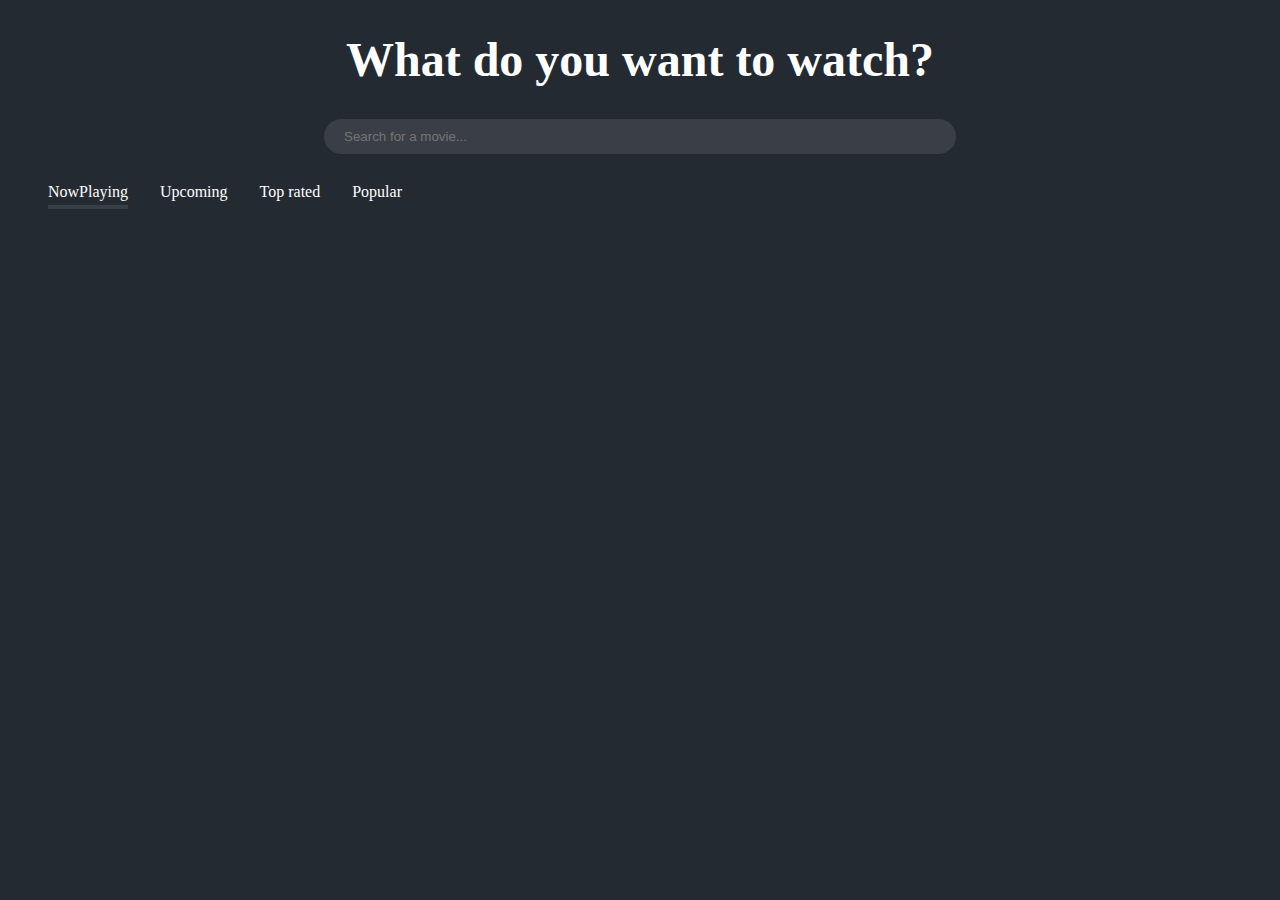
<file: index.html>
<!DOCTYPE html>
<html lang="en">
<head>
    <meta charset="UTF-8">
    <meta name="viewport" content="width=device-width, initial-scale=1.0">
    <title>Home</title>
    <link rel="stylesheet" href="https://cdnjs.cloudflare.com/ajax/libs/font-awesome/6.4.2/css/all.min.css" integrity="sha512-z3gLpd7yknf1YoNbCzqRKc4qyor8gaKU1qmn+CShxbuBusANI9QpRohGBreCFkKxLhei6S9CQXFEbbKuqLg0DA==" crossorigin="anonymous" referrerpolicy="no-referrer" />
    <link rel="stylesheet" href="./assets/css/style.css">
    <script src="https://code.jquery.com/jquery-3.6.0.min.js"></script>
</head>
<body>
    <h1>What do you want to watch?</h1>
    <form id="searchForm" action="movielist.html" method="get">
        <input type="text" placeholder="Search for a movie..." name="query" id="searchBar" class="searchBarStyle">
    </form>
    <div id="movie"></div>

    <div class="movieListed">
        <ul>
            <li><a href="#">NowPlaying</a></li>
            <li><a href="#">Upcoming</a></li>
            <li><a href="#">Top rated</a></li>
            <li><a href="#">Popular</a></li>
        </ul>
    </div>

    <div id="randomMovie"></div>
    <div id="movieRandom"></div>

    <div id="whitelistButtonContainer">
        <button id="whitelistButton"><i class="fa-solid fa-bookmark"></i></button>
    </div>
    
    <script src="./assets/js/whiteListPage.js"></script>
    <script src="./assets/js/search.js"></script>
    <script src="./assets/js/populerMovie.js"></script>
    <script src="./assets/js/randomMovie.js"></script>
    <script src="./assets//js/movieRandom.js"></script>
</body>
</html>
</file>
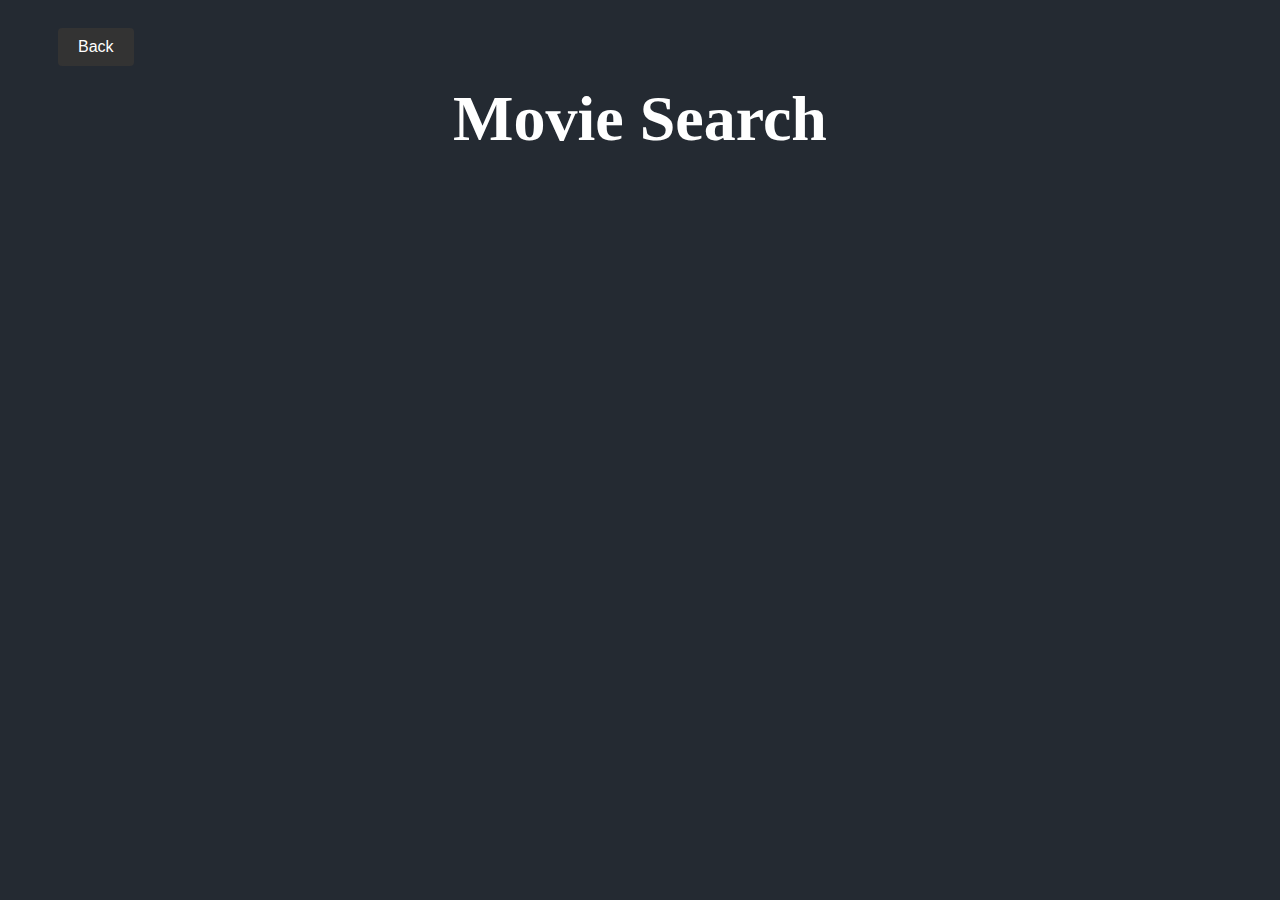
<file: movielist.html>
<!DOCTYPE html>
<html lang="en">
<head>
    <meta charset="UTF-8">
    <meta name="viewport" content="width=device-width, initial-scale=1.0">
    <title>MovieList</title>
    <link rel="stylesheet" href="https://cdnjs.cloudflare.com/ajax/libs/font-awesome/6.4.2/css/all.min.css" integrity="sha512-z3gLpd7yknf1YoNbCzqRKc4qyor8gaKU1qmn+CShxbuBusANI9QpRohGBreCFkKxLhei6S9CQXFEbbKuqLg0DA==" crossorigin="anonymous" referrerpolicy="no-referrer" />
    <link rel="stylesheet" href="./assets/css/movielist.css">
    <script src="https://code.jquery.com/jquery-3.6.0.min.js"></script>
</head>
<body>
    <button id="backButton" class="back-button">Back</button>
    <h2>Movie Search</h2>
    <div id="movieList"></div>
    
    <script src="./assets/js/movieList.js"></script>
</body>
</html>
</file>
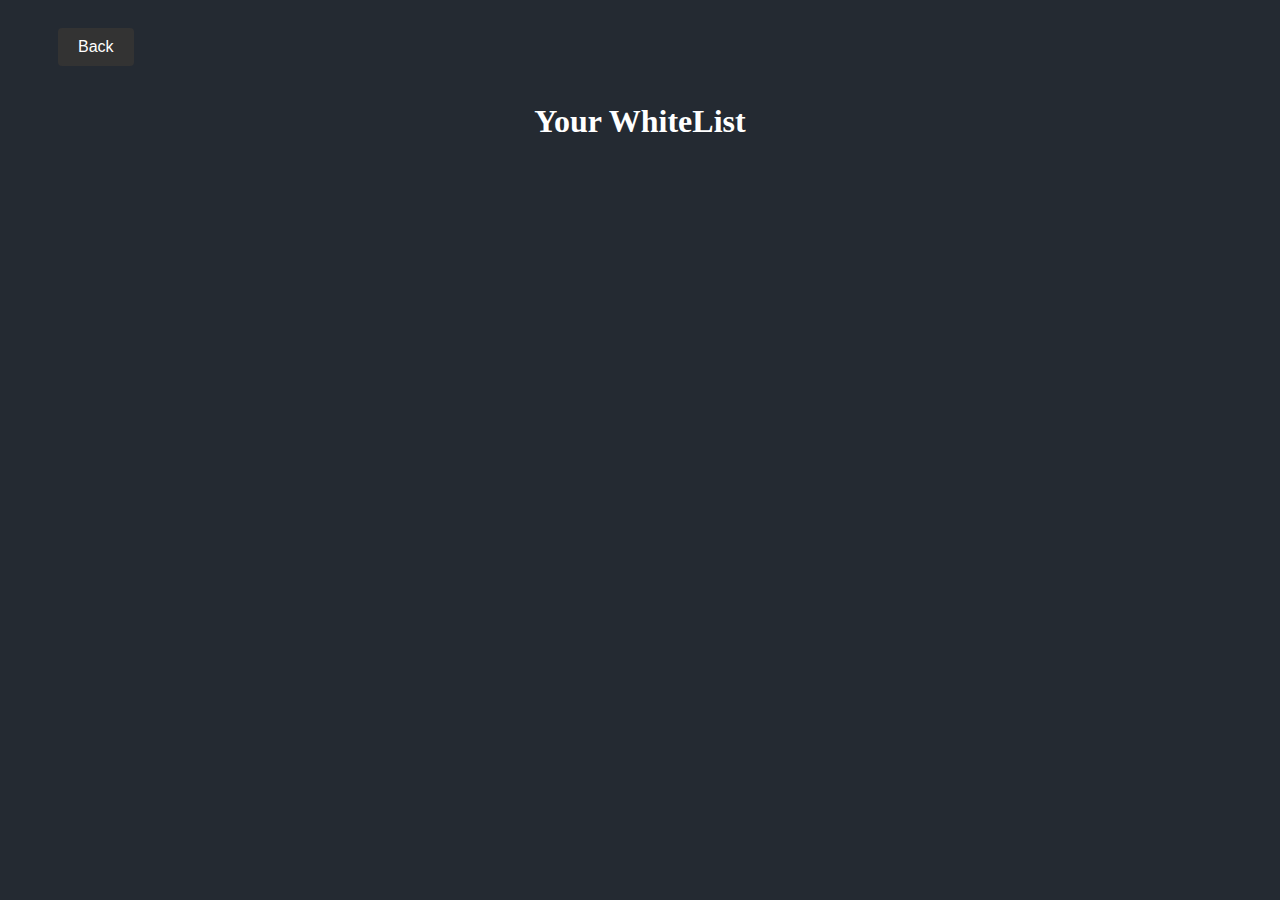
<file: whiteListPage.html>
<!DOCTYPE html>
<html lang="en">
<head>
    <meta charset="UTF-8">
    <meta name="viewport" content="width=device-width, initial-scale=1.0">
    <title>WhiteList Page</title>
    <link rel="stylesheet" href="./assets/css/whiteListPage.css">
    <script src="https://code.jquery.com/jquery-3.6.0.min.js"></script>
</head>
<body>
    <button id="backButton" class="back-button">Back</button>
    <h1>Your WhiteList</h1>

    <div id="whitelist"></div>

    <script src="./assets//js/whiteListPage.js"></script>
    <script src="./assets/js/movieList.js"></script>
</body>
</html>
</file>
<file: assets/css/style.css>
*{
    box-sizing: border-box;
    background-color: rgb(36,42,50);
}
/* SEARCHBAR VE H1 OLAN KISIM */
h1 {
    text-align: center;
    color: white;
    font-size: 3rem;
}


@media (max-width: 768px) {
    h1 {
      font-size: 2rem;
    }
}
@media (max-width: 480px) {
    h1 {
      font-size: 1.5rem;
    }
  }
  #searchForm {
    display: flex;
    justify-content: center; 
    align-items: center;
}
  input {
    width: 50%;
    border-radius: 25px;
    background-color: rgb(58,63,71);
    border: none;
    padding: 10px 20px;
    box-sizing: border-box;
    color: white;
    transition: width 0.3s ease-in-out;
}

.searchBarStyle {
    display: flex;
    justify-content: center; 
    align-items: center;
}

img {
    border-radius: 25px;
}

.container {
    display: flex;
    justify-content: center;
    align-items: center;
    margin: 0;
    padding: 0;
    width: 96%;
}

.search-bar {
    padding: 10px;
    font-size: 16px;
}


@media (max-width: 768px) {
    input {
        width: 90%;
    }
}


@media (max-width: 480px) {
    input {
        width: 90%;
        margin-left: 20px;
    }
    .search-bar {
        font-size: 14px;
    }
}

/* POPULER MOVİE OLAN KISIM */

#movie {
    display: flex;
    justify-content: center;
    flex-wrap: nowrap;
    gap: 16px;
    margin-top: 13px;
  }
  
#movie div {
    flex: 1;
    max-width: calc(100% / 6);


  }
  
#movie img {
    width: 100%;
    height: auto;
    object-fit: cover;
    cursor: pointer;
  }
  .movie-div {
    position: relative;
  }


@media (max-width: 768px) {
  #movie div {
    max-width: 50%; 
  }
  
  #movie div:nth-child(n + 3) {
    display: none; 
  }
}


@media (max-width: 480px) {
  #movie div {
    max-width: 100%; 
  }
  
  #movie div:nth-child(n + 3) {
    display: none;
  }
}
  
  .number-div {
    position: absolute;
    top: 360px;
    left: -5px;
    z-index: 2; 
    color: rgb(11, 7, 235);
    font-size: 100px;
    background-color: transparent;
    padding: 5px;
  }
  
  @media (max-width: 768px) {
    .number-div {
      top: 200px;
      font-size: 4rem;
    }
}


/* movieListed */

.movieListed ul {
    list-style-type: none;
    display: flex;
    gap: 2rem;
}
.movieListed ul a {
    text-decoration:none ;
    color: white;
}
.movieListed ul li:first-child a {
    text-decoration: none;
    border-bottom: 4px solid #3A3F47;
    padding-bottom: 5px;
}

/* randomMovie */

#randomMovie {
  display: flex;
  justify-content: center;
  flex-wrap: wrap; 
  gap: 16px;
}

#randomMovie div {
  flex: 1;
  max-width: calc(100% / 6);
}

#randomMovie img {
  width: 100%;
  height: auto;
  object-fit: cover;
  cursor: pointer;
}


@media (max-width: 768px) {
  #randomMovie div {
      max-width: calc(100% / 3); 
  }
  
  #randomMovie div:nth-child(n + 4) {
      display: none; 
  }
}



  /*movieRandom */

  #movieRandom {
    display: flex;
    justify-content: center;
    flex-wrap: wrap;
    gap: 16px;
    margin-top: 15px;
  }
  
  #movieRandom div {
    flex: 1;
    max-width: calc(100% / 6);
    cursor: pointer;
  }
  
  #movieRandom img {
    width: 100%;
    height: auto;
    object-fit: cover;
    cursor: pointer;
  }
  
  @media (max-width: 768px) {
    #movieRandom div {
      max-width: calc(100% / 3); 
    }
    #movieRandom div:nth-child(n + 4) {
      display: none; 
  }
  }
  

  /* WhiteList Button */
#whitelistButtonContainer {
    position: fixed;
    top: 10px;
    right: 10px;
}
#whitelistButton {
    border: none;
    color: white;
    padding: 10px 15px;
    text-align: center;
    text-decoration: none;
    display: inline-block;
    font-size: 1.5rem;
    cursor: pointer;
    border-radius: 4px;
    background-color: transparent;
}
</file>
<file: assets/css/movielist.css>
* {
    box-sizing: border-box;
    color: white;
    background-color: rgb(36,42,50);
}

#movieList { 
    display: flex;
    flex-wrap: wrap;
    margin-top: 15px;
    margin: 0 auto;
    padding: 20px;
}

.movie {
    flex: 0 0 calc(16.66667% - 1em);
    margin: 8px;
    box-shadow: 0 4px 8px rgba(0,0,0,0.1);
    transition: transform 0.2s ease-in-out;
}

.movie:hover {
    transform: scale(1.02);
}

.movie img {  
    width: 100%;
    height: auto;
    border-radius: 8px;
}

.movie-poster {
    max-width: 100%;
}

.no-poster {
    text-align: center;
    font-size: 18px;
    color: grey;
}

h2 {
    color: white;
    margin: 0 auto;
    text-align: center;
    font-size: 4rem;
}


@media only screen and (max-width: 768px) {
    .movie {
        flex: 0 0 calc(33.33333% - 1em);
    }
}

@media only screen and (max-width: 480px) {
    .movie {
        flex: 0 0 calc(50% - 1em);
    }
}
.back-button {
    margin-bottom: 16px;
    background-color: #333;
    color: white;
    padding: 10px 20px;
    cursor: pointer;
    border: none;
    border-radius: 4px;
    font-size: 16px;
    margin-left: 50px;
    margin-top: 20px;
}
</file>
<file: assets/css/whiteListPage.css>
*{
    box-sizing: border-box;
    background-color: rgb(36,42,50);
}
h1 {
    text-align: center;
    color: white;
}
.back-button {
    margin-bottom: 16px;
    background-color: #333;
    color: white;
    padding: 10px 20px;
    cursor: pointer;
    border: none;
    border-radius: 4px;
    font-size: 16px;
    margin-left: 50px;
    margin-top: 20px;
}
#whitelist {
    display: flex;
    flex-wrap: wrap;
    padding: 10px;
}

@media (max-width: 480px) {
    #whitelist {
        display: flex;
  }
  .delete-button {
    display: block;
    margin-top: 8px;
    margin-left: 110px;
    padding: 10px 20px;
    border: none;
    background-color: red;
    color: white;
    cursor: pointer;
    border-radius: 4px;
  }
  
  .delete-button:hover {
    background-color: darkred;
  }
}

.poster-container {
    flex: 0 0 calc(16.6667% - 10px); 
    margin: 5px; 
    transition: transform 0.3s ease; 
}

.poster-container img {
    width: 100%;
    border-radius: 25px;
    -webkit-border-radius: 25px;
    -moz-border-radius: 25px;
    -ms-border-radius: 25px;
    -o-border-radius: 25px;
}


.poster-container:hover {
    transform: scale(1.02);
}
.delete-button {
    display: block;
    margin-top: 8px;
    margin-left: 110px;
    padding: 10px 20px;
    border: none;
    background-color: red;
    color: white;
    cursor: pointer;
    border-radius: 4px;
  }
  
  .delete-button:hover {
    background-color: darkred;
  }
</file>
